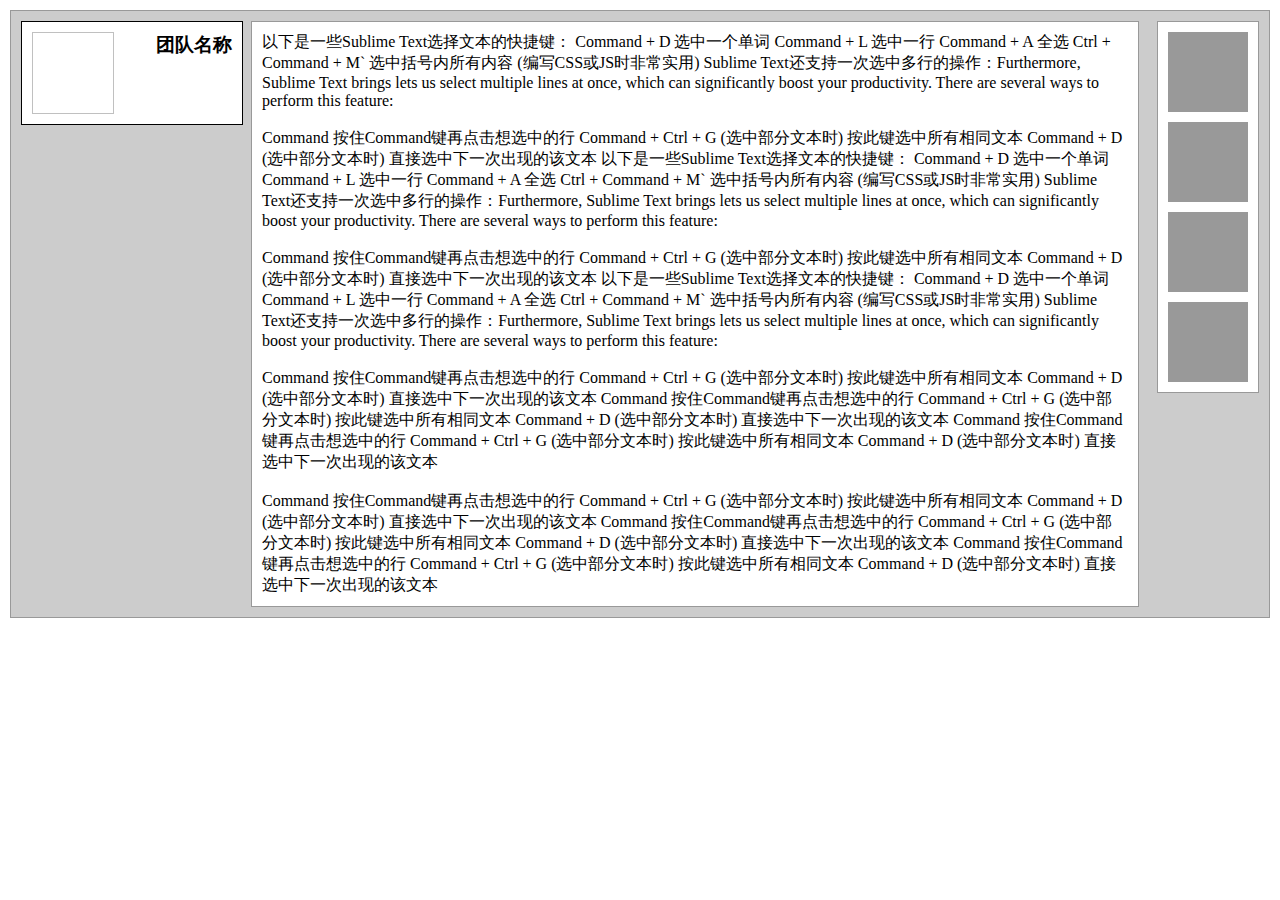
<file: baidu-FE/三栏式布局/index.html>
<!DOCTYPE html>
<html lang="en">
<head>
	<meta charset="UTF-8">
	<title>Document</title>
	<link rel="stylesheet" type="text/css" href="css/index.css">
</head>
<body>
	<div class="container clearfix">
		<div class="left">
			<div class="left-pic"></div>
			<h3 class="left-name">团队名称</h3>
		</div>
		<div class="right">
			<div></div>
			<div></div>
			<div></div>
			<div></div>									
		</div>
		<div class="middle">
			以下是一些Sublime Text选择文本的快捷键：
			Command + D 选中一个单词
			Command + L 选中一行
			Command + A 全选
			Ctrl + Command + M` 选中括号内所有内容 (编写CSS或JS时非常实用)
			Sublime Text还支持一次选中多行的操作：Furthermore, Sublime Text brings lets us select multiple lines at once, which can significantly boost your productivity. There are several ways to perform this feature:
			<br/><br/>
			Command 按住Command键再点击想选中的行
			Command + Ctrl + G (选中部分文本时) 按此键选中所有相同文本
			Command + D (选中部分文本时) 直接选中下一次出现的该文本
			以下是一些Sublime Text选择文本的快捷键：
			Command + D 选中一个单词
			Command + L 选中一行
			Command + A 全选
			Ctrl + Command + M` 选中括号内所有内容 (编写CSS或JS时非常实用)
			Sublime Text还支持一次选中多行的操作：Furthermore, Sublime Text brings lets us select multiple lines at once, which can significantly boost your productivity. There are several ways to perform this feature:
			<br/><br/>
			Command 按住Command键再点击想选中的行
			Command + Ctrl + G (选中部分文本时) 按此键选中所有相同文本
			Command + D (选中部分文本时) 直接选中下一次出现的该文本
			以下是一些Sublime Text选择文本的快捷键：
			Command + D 选中一个单词
			Command + L 选中一行
			Command + A 全选
			Ctrl + Command + M` 选中括号内所有内容 (编写CSS或JS时非常实用)
			Sublime Text还支持一次选中多行的操作：Furthermore, Sublime Text brings lets us select multiple lines at once, which can significantly boost your productivity. There are several ways to perform this feature:
			<br/><br/>
			Command 按住Command键再点击想选中的行
			Command + Ctrl + G (选中部分文本时) 按此键选中所有相同文本
			Command + D (选中部分文本时) 直接选中下一次出现的该文本
			Command 按住Command键再点击想选中的行
			Command + Ctrl + G (选中部分文本时) 按此键选中所有相同文本
			Command + D (选中部分文本时) 直接选中下一次出现的该文本
			Command 按住Command键再点击想选中的行
			Command + Ctrl + G (选中部分文本时) 按此键选中所有相同文本
			Command + D (选中部分文本时) 直接选中下一次出现的该文本		
			<br/><br/>
			Command 按住Command键再点击想选中的行
			Command + Ctrl + G (选中部分文本时) 按此键选中所有相同文本
			Command + D (选中部分文本时) 直接选中下一次出现的该文本
			Command 按住Command键再点击想选中的行
			Command + Ctrl + G (选中部分文本时) 按此键选中所有相同文本
			Command + D (选中部分文本时) 直接选中下一次出现的该文本
			Command 按住Command键再点击想选中的行
			Command + Ctrl + G (选中部分文本时) 按此键选中所有相同文本
			Command + D (选中部分文本时) 直接选中下一次出现的该文本									
		</div>
	</div>
	<!-- 其他方法 -->
	<!-- 1.左、右、中均浮动，中间width:100%,用负margin -->
	<!-- 2.用定位 -->
</body>
</html>
</file>
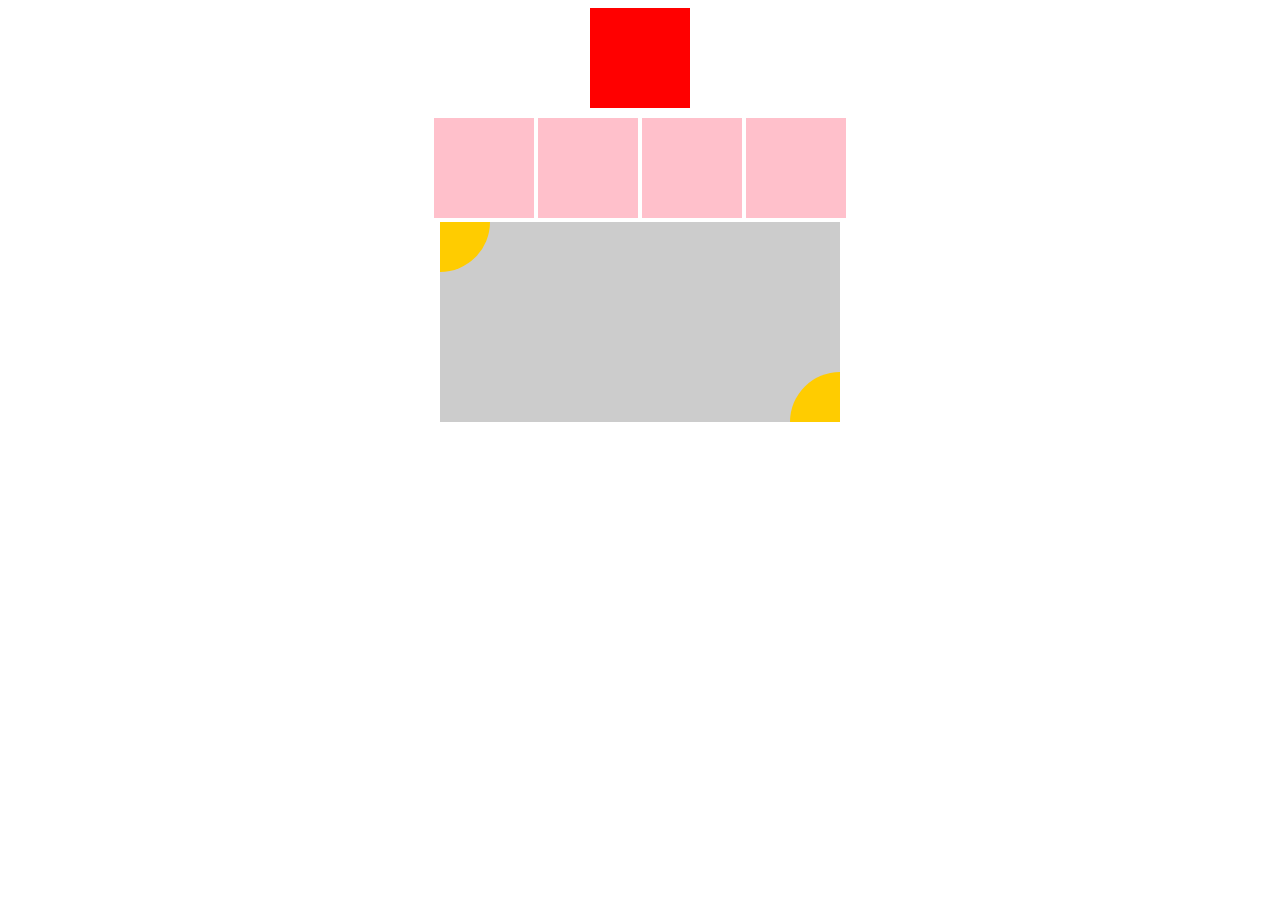
<file: baidu-FE/垂直水平居中/index.html>
<!DOCTYPE html>
<html lang="en">
<head>
	<meta charset="UTF-8">
	<title>Document</title>
	<style type="text/css">
	.box{
		height: 100px;
		width: 100px;
		margin: 0 auto;
		background: red;
	}

	.multiple-block{
		text-align: center;
		margin-top: 10px;
	}

	.box2{
		height: 100px;
		width: 100px;
		background: pink;
		display: inline-block;
	}

	.container{
		position: relative;
		height: 200px;
		width: 400px;
		background: #ccc;
		margin: 0 auto;
	}

	.left{
		position: absolute;
		left: 0;
		top: 0;
		height: 50px;
		width: 50px;
		border-radius: 0 0 50px 0;
		background: #fc0;
	}

	.right{
		position: absolute;
		right: 0;
		bottom: 0;
		height: 50px;
		width: 50px;
		border-radius: 50px 0 0 0;
		background: #fc0;
	}
	</style>
</head>
<body>
	<div class="box"></div>
	<div class="multiple-block">
		<div class="box2"></div>
		<div class="box2"></div>
		<div class="box2"></div>
		<div class="box2"></div>		
	</div>
	<div class="container">
		<div class="left"></div>
		<div class="right"></div>
	</div>
</body>
</html>
</file>
<file: baidu-FE/三栏式布局/css/index.css>
*{
	margin: 0;
	padding: 0;
}

.clearfix{
	zoom:1;
}

.clearfix:after{
	display: block;
	content: '';
	clear: both;
}

.container{
	padding: 10px;
	margin:10px;
	border:1px solid #999;
	background-color: #ccc;
}

.left{
	width: 200px;
	padding: 10px;
	border:1px solid #000;
	background-color: #fff;
	float: left;
}	

.left .left-pic{
	height: 80px;
	width: 80px;
	border:1px solid silver;
	float: left;
}

.left .left-name{
	float: right;
}

.middle{
	border: 1px solid #999;
	margin-left: 230px;
	margin-right: 120px;
	background-color: #fff;
	padding: 10px; 
}

.right{
	border: 1px solid #999;
	background-color: #fff;
	padding: 10px 10px 0;
	float: right;
}

.right div{
	height: 80px;
	width: 80px;
	background-color: #999;
	margin-bottom: 10px;
}
</file>
